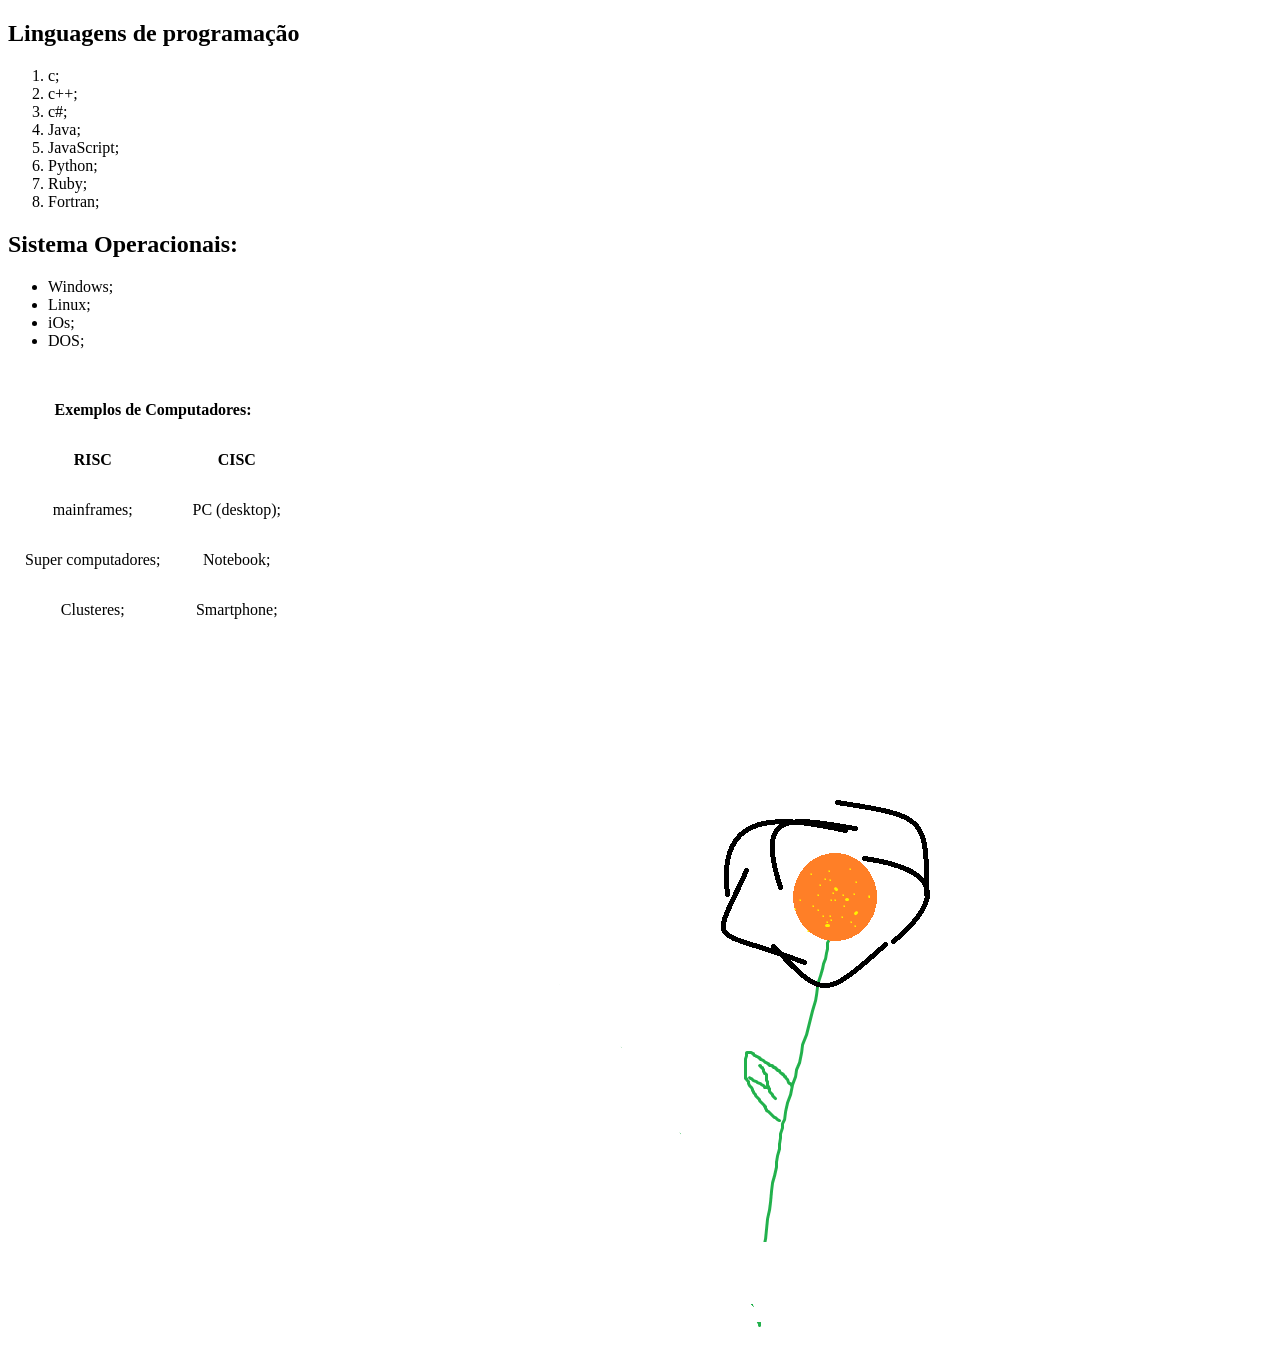
<file: SENAI/SOP/aula01/lp/lm/index.html>
<!DOCTYPE html>
<html lang="pt-br">
<head>
  <meta charset="UTF-8">
  <meta http-equiv="X-UA-Compatible" content="IE=edge">
  <meta name="viewport" content="width=device-width, initial-scale=1.0">
  <link rel="stylesheet"  href="css/style.css">
  <title>Atividade</title>

</head>

<body>
  <h2>Linguagens de programação</h2>
  <ol>
    <li>c;</li>
    <li>c++;</li>
    <li>c#;</li>
    <li>Java;</li>
    <li>JavaScript;</li>
    <li>Python;</li>
    <li>Ruby;</li>
    <li>Fortran;</li>
    </ol>
    <h2>Sistema Operacionais:</h2>
    <ul>
    <li>Windows;</li>
    <li>Linux;</li>
    <li>iOs;</li>
    <li>DOS;</li>
    </ul>
    <br>
    <table>
      <thead>
        <tr>
          <th colspan="2">Exemplos de Computadores:</th>
        </tr>
        <tr>
          <th>RISC</th>
          <th>CISC</th>
        </tr>
      </thead>
      <tbody>
        <tr>
          <td>mainframes;</td>
          <td>PC (desktop);</td>
        <tr>
          <td>Super computadores;</td>
          <td>Notebook;</td>
        </tr>
          <tr>
            <td>Clusteres;</td>
            <td>Smartphone;</td>
          </tr>
      </tbody>
    </table>
    <br>
    <img src="../../so/img/flor.png" alt="flor">
</body>
</html>
</file>
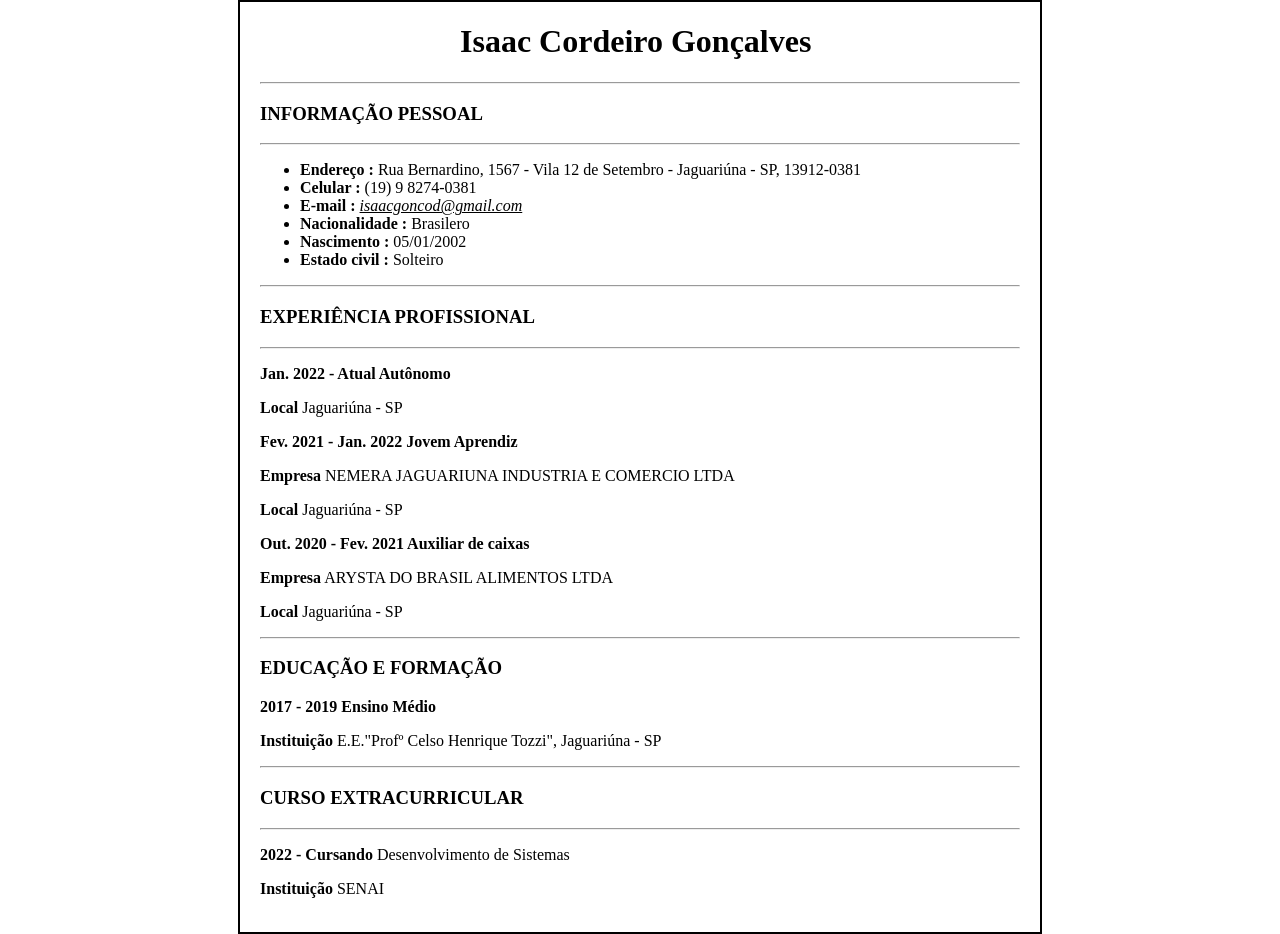
<file: senai/sop/aula03/sites/curriculo.html>
<!DOCTYPE html>
<html lang="pt - br">
<head>
  <meta charset="UTF-8">
  <meta http-equiv="X-UA-Compatible" content="IE=edge">
  <meta name="viewport" content="width=device-width, initial-scale=1.0">
  <link rel="stylesheet" href="style.css">
  <title>Currículo</title>
</head>
<body>
  <h1>Isaac Cordeiro Gonçalves</h1>
  <hr>
  <h3>INFORMAÇÃO PESSOAL</h3>
  <hr>
  <ul>
    <li><strong>Endereço : </strong> Rua Bernardino, 1567 - Vila 12 de Setembro - Jaguariúna - SP, 13912-0381</li>
    <li><strong>Celular : </strong> (19) 9 8274-0381</li>
    <li><strong>E-mail : </strong><em><u> isaacgoncod@gmail.com</u></em></li>
    <li><strong>Nacionalidade : </strong> Brasilero</li>
    <li><strong>Nascimento : </strong> 05/01/2002</li>
    <li><strong>Estado civil : </strong> Solteiro</li>
  </ul>
<hr>
<h3>EXPERIÊNCIA PROFISSIONAL</h3>
<hr>
<p><strong>Jan. 2022 - Atual Autônomo</strong></p>
<p><strong>Local</strong> Jaguariúna - SP</p>
<p><strong>Fev. 2021 - Jan. 2022   Jovem Aprendiz</strong></p>
<p><strong>Empresa</strong> NEMERA JAGUARIUNA INDUSTRIA E COMERCIO LTDA</p>
<p><strong>Local</strong> Jaguariúna - SP</p>
<p><strong>Out. 2020 - Fev. 2021   Auxiliar de caixas</strong></p>
<p><strong>Empresa</strong> ARYSTA DO BRASIL ALIMENTOS LTDA</p>
<p><strong>Local</strong> Jaguariúna - SP</p>
<hr>
<h3>EDUCAÇÃO E FORMAÇÃO</h3>
<p><strong>2017 - 2019 Ensino Médio</strong></p>
<p><strong>Instituição</strong> E.E."Profº Celso Henrique Tozzi", Jaguariúna - SP</p>
<hr>
<h3>CURSO EXTRACURRICULAR</h3>
<hr>
<p><strong>2022 - Cursando</strong> Desenvolvimento de Sistemas</p>
<p><strong>Instituição</strong> SENAI</p>
</body>
</html>
</file>
<file: SENAI/SOP/aula01/lp/lm/css/style.css>
th, td {
  padding: 15px;
  text-align: center;
}
</file>
<file: senai/sop/aula03/sites/style.css>
body{
  width: 760px;
  height: 910px;
  padding-left: 450px;
  font-family: Cambria, Cochin, Georgia, Times, 'Times New Roman', serif; 
  border: solid 2px black ;
  margin: 0 auto;
  padding: 0 20px 20px 20px;
}
h1{
  padding-left: 200px;
}
</file>
